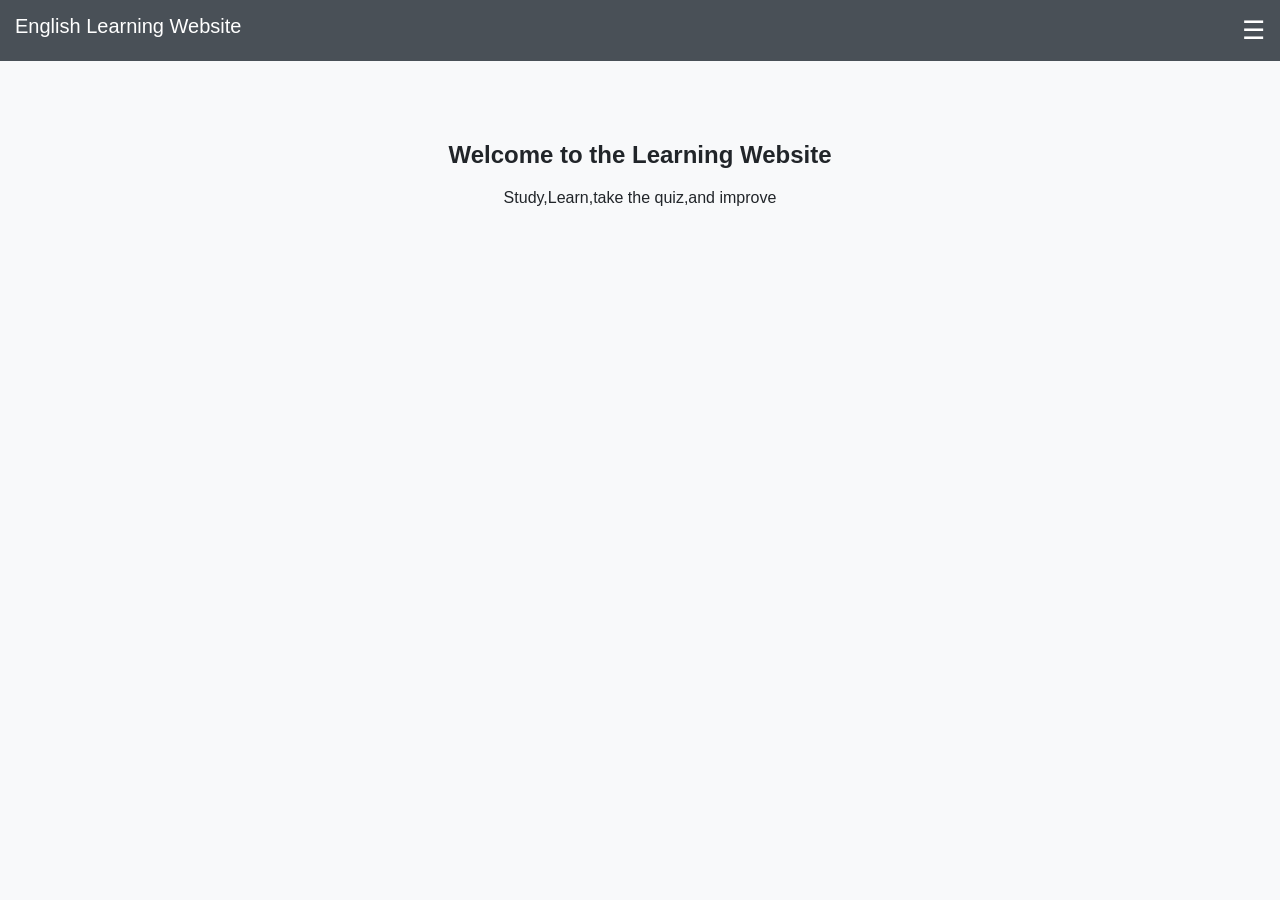
<file: index.html>
<!DOCTYPE html>
<html lang="en">
<head>
    <meta charset="UTF-8">
    <title>English Learning Website</title>
    <link rel="stylesheet" href="style.css">
</head>

<body>

<header>
    <div class="logo">English Learning Website</div>
    <div class="hamburger" onclick="toggleMenu()">☰</div>
</header>

<nav id="menu">
    <a href="index.html">Home</a>
    <a href="lessons.html">Lessons</a>
    <a href="quiz.html">Quiz</a>
</nav>

<section class="hero">
    <h1>Welcome to the Learning Website</h1>
    <p>Study,Learn,take the quiz,and improve</p>
</section>

<script src="script.js"></script>
</body>
</html>
</file>
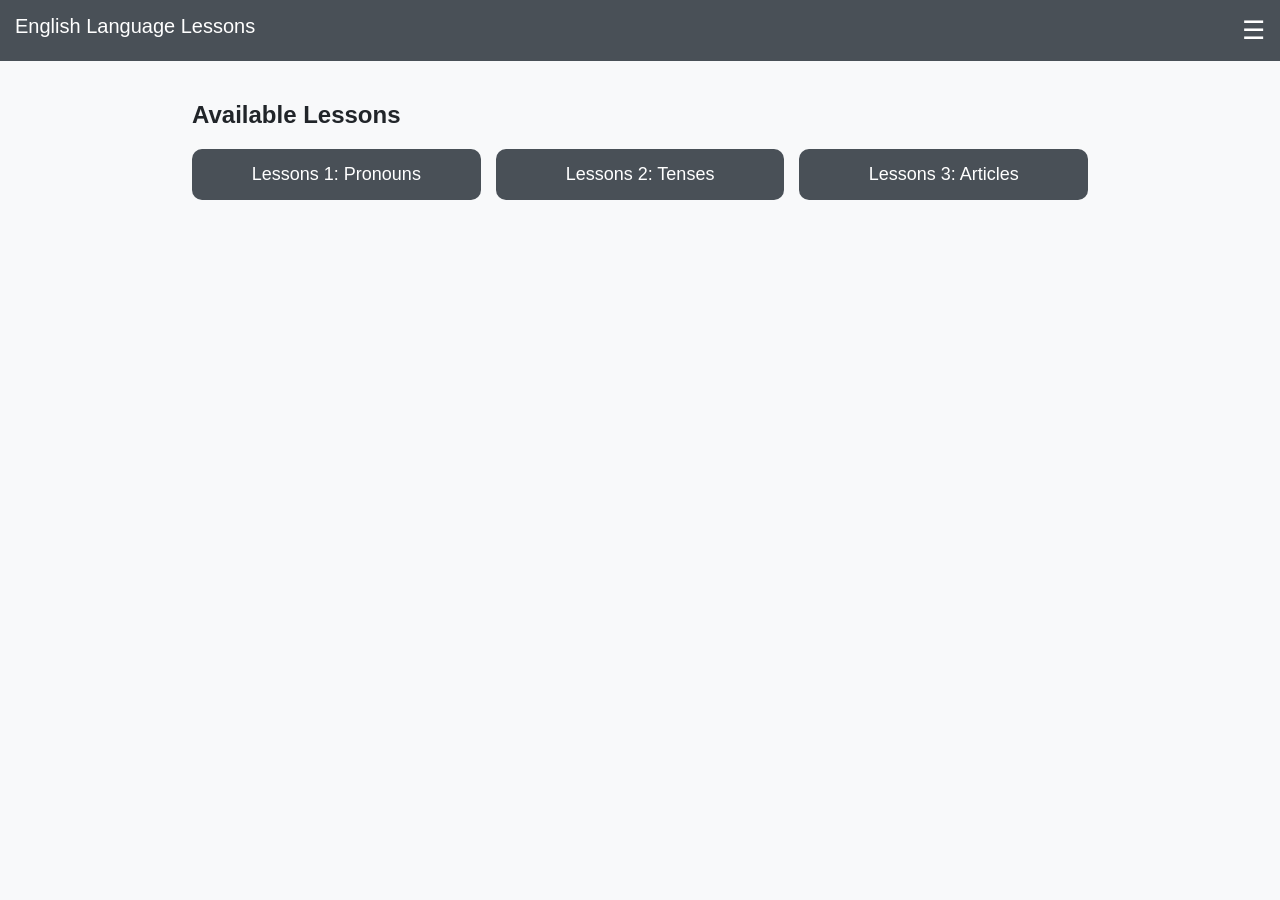
<file: lessons.html>
<!DOCTYPE html>
<html lang="en">
<head>
    <meta charset="UTF-8">
    <title>English Language Lessons</title>
    <link rel="stylesheet" href="style.css">
</head>

<body>

<header>
    <div class="logo">English Language Lessons</div>
    <div class="hamburger" onclick="toggleMenu()">☰</div>
</header>

<nav id="menu">
    <a href="index.html">Home</a>
    <a href="lessons.html">Lessons</a>
    <a href="quiz.html">Quiz</a>
</nav>

<div class="container">

    <h2>Available Lessons</h2>

    <div class="lesson-buttons">
        <button class="lesson-btn" onclick="showLesson('lesson1')">Lessons 1:  Pronouns </button>
        <button class="lesson-btn" onclick="showLesson('lesson2')">Lessons 2: Tenses</button>
        <button class="lesson-btn" onclick="showLesson('lesson3')">Lessons 3: Articles  </button>
    </div>

    <div id="lessonContent" class="card" style="display:none;"></div>

</div>

<script src="script.js"></script>
</body>
</html>
</file>
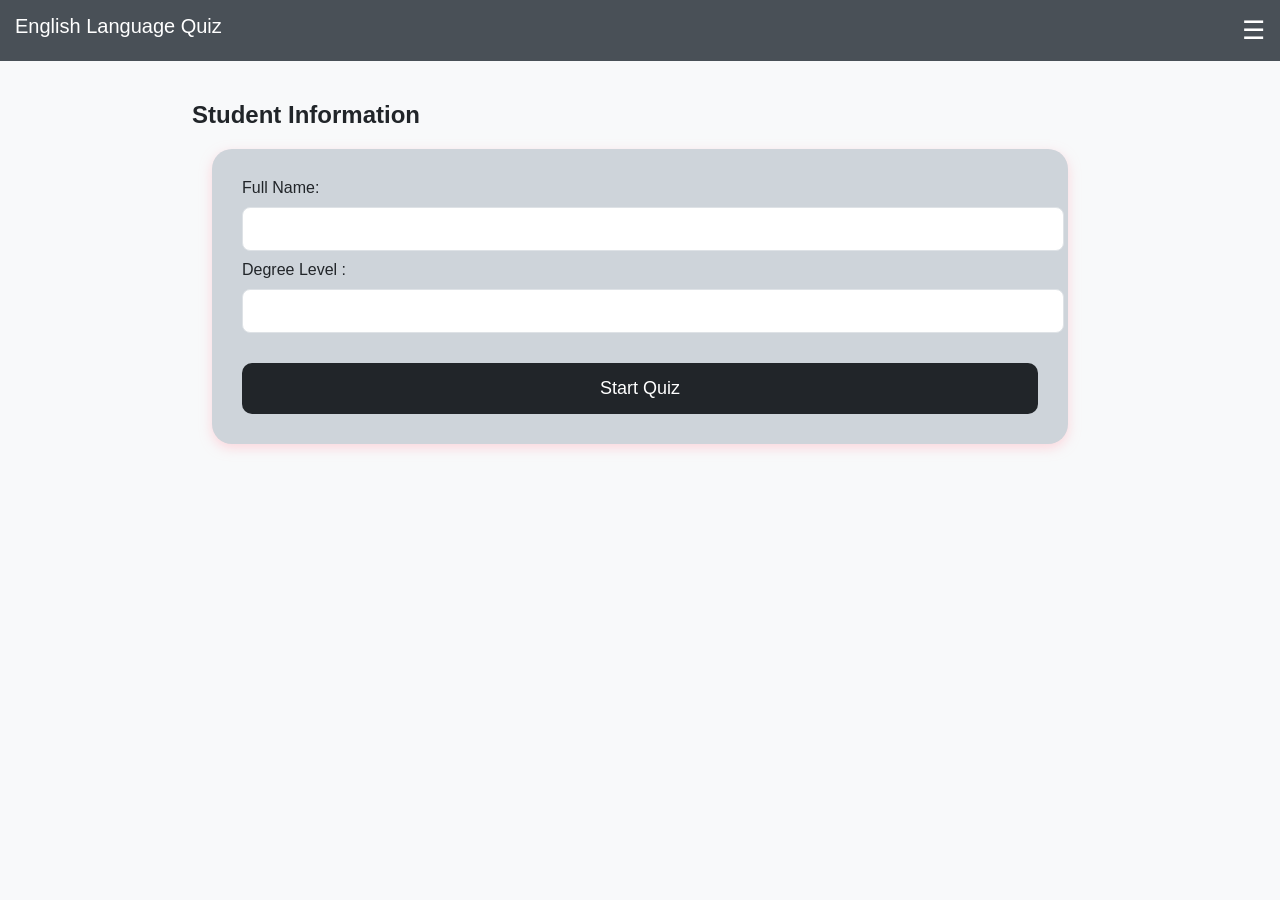
<file: quiz.html>
<!DOCTYPE html>
<html lang="en">
<head>
    <meta charset="UTF-8">
    <title>English Language Quiz</title>
    <link rel="stylesheet" href="style.css">
</head>

<body>

<header>
    <div class="logo">English Language Quiz</div>
    <div class="hamburger" onclick="toggleMenu()">☰</div>
</header>


<nav id="menu">
    <a href="index.html">Home</a>
    <a href="lessons.html">Lessons</a>
    <a href="quiz.html">Quiz</a>
</nav>

<div class="container">

      <h2>Student Information</h2>

    <div class="card">
        <label>Full Name:</label>
        <input type="text" id="fullname" class="input">


        <label>Degree Level :</label>
        <input type="text" id="degree" class="input">

            <button class="btn" onclick="startQuiz()">Start Quiz</button>
    </div>
</div>


    <div id="timer"></div>

    <div id="quizBox" style="display:none;">


<div class="card">

    <h3>Question 1</h3>
    <p>... am a student.</p>
    <label><input type="radio" name="q1" value="1"> I</label>
    <label><input type="radio" name="q1" value="1"> She</label>
    <label><input type="radio" name="q1" value="0"> They</label>
</div>

<div class="card">
    <h3>Question 2</h3>
    <p>She ... to school every day.</p>
    <label><input type="radio" name="q2" value="1"> goes</label>
    <label><input type="radio" name="q2" value="1"> go</label>
    <label><input type="radio" name="q2" value="0"> going</label>
</div>

<div class="card">
    <h3>Question 3</h3>
    <p>They ... football on Fridays.</p>
    <label><input type="radio" name="q3" value="1"> play</label>
    <label><input type="radio" name="q3" value="1"> plays</label>
    <label><input type="radio" name="q3" value="0"> playing</label>
</div>

<div class="card">
    <h3>Question 4 </h3>
    <p>She is ... engineer.</p>
    <label><input type="radio" name="q4" value="1"> an</label>
    <label><input type="radio" name="q4" value="1"> a</label>
    <label><input type="radio" name="q4" value="0"> the</label>
</div>

<div class="card">
    <h3>Question 5</h3>
    <p>I have ... book.</p>
    <label><input type="radio" name="q5" value="1"> a</label>
    <label><input type="radio" name="q5" value="1"> an</label>
    <label><input type="radio" name="q5" value="0"> the</label>
</div>

<div class="card">
    <h3>Question 6</h3>
    <p>He ... TV every night.</p>
    <label><input type="radio" name="q6" value="1"> watches</label>
    <label><input type="radio" name="q6" value="1"> watch</label>
    <label><input type="radio" name="q6" value="0"> watching</label>
</div>

<div class="card">
    <h3>Question 7</h3>
    <p>We ... English every day.</p>
    <label><input type="radio" name="q7" value="1"> study</label>
    <label><input type="radio" name="q7" value="1"> studies</label>
    <label><input type="radio" name="q7" value="0"> studying</label>
</div>

<div class="card">
    <h3>Question 8</h3>
    <p>She ... my friend.</p>
    <label><input type="radio" name="q8" value="1"> is</label>
    <label><input type="radio" name="q8" value="1"> are</label>
    <label><input type="radio" name="q8" value="0"> am</label>
</div>

<div class="card">
    <h3>Question 9</h3>
    <p>They ... teachers.</p>
    <label><input type="radio" name="q9" value="1"> are</label>
    <label><input type="radio" name="q9" value="1"> is</label>
    <label><input type="radio" name="q9" value="0"> am</label>
</div>

<div class="card">
    <h3>Question 10</h3>
    <p>It ... a cat.</p>
    <label><input type="radio" name="q10" value="1"> is</label>
    <label><input type="radio" name="q10" value="1"> are</label>
    <label><input type="radio" name="q10" value="0"> am</label>
</div>

<div class="card">
    <h3>Question 11</h3>
    <p>She ... piano.</p>
    <label><input type="radio" name="q11" value="1"> plays</label>
    <label><input type="radio" name="q11" value="1"> play</label>
    <label><input type="radio" name="q11" value="0"> playing</label>
</div>

<div class="card">
    <h3>Question 12</h3>
    <p>We ... to school.</p>
    <label><input type="radio" name="q12" value="1"> go</label>
    <label><input type="radio" name="q12" value="1"> goes</label>
    <label><input type="radio" name="q12" value="0"> going</label>
</div>

<div class="card">
    <h3>Question 13</h3>
    <p>He is ... doctor.</p>
    <label><input type="radio" name="q13" value="1"> a</label>
    <label><input type="radio" name="q13" value="1"> an</label>
    <label><input type="radio" name="q13" value="0"> the</label>
</div>

<div class="card">
    <h3>Question 14</h3>
    <p>They ... football.</p>
    <label><input type="radio" name="q14" value="1"> play</label>
    <label><input type="radio" name="q14" value="0"> plays</label>
    <label><input type="radio" name="q14" value="0"> playing</label>
</div>

<div class="card">
    <h3>Question 15</h3>
    <p>I ... happy.</p>
    <label><input type="radio" name="q15" value="1"> am</label>
    <label><input type="radio" name="q15" value="1"> is</label>
    <label><input type="radio" name="q15" value="0"> are</label>

    <button type="button" class="btn" onclick="finishQuiz()">Submit Quiz</button>
    <div id="result" class="result-box"></div>

</div>
    </div>

<script src="script.js"></script>
</body>
</html>
</file>
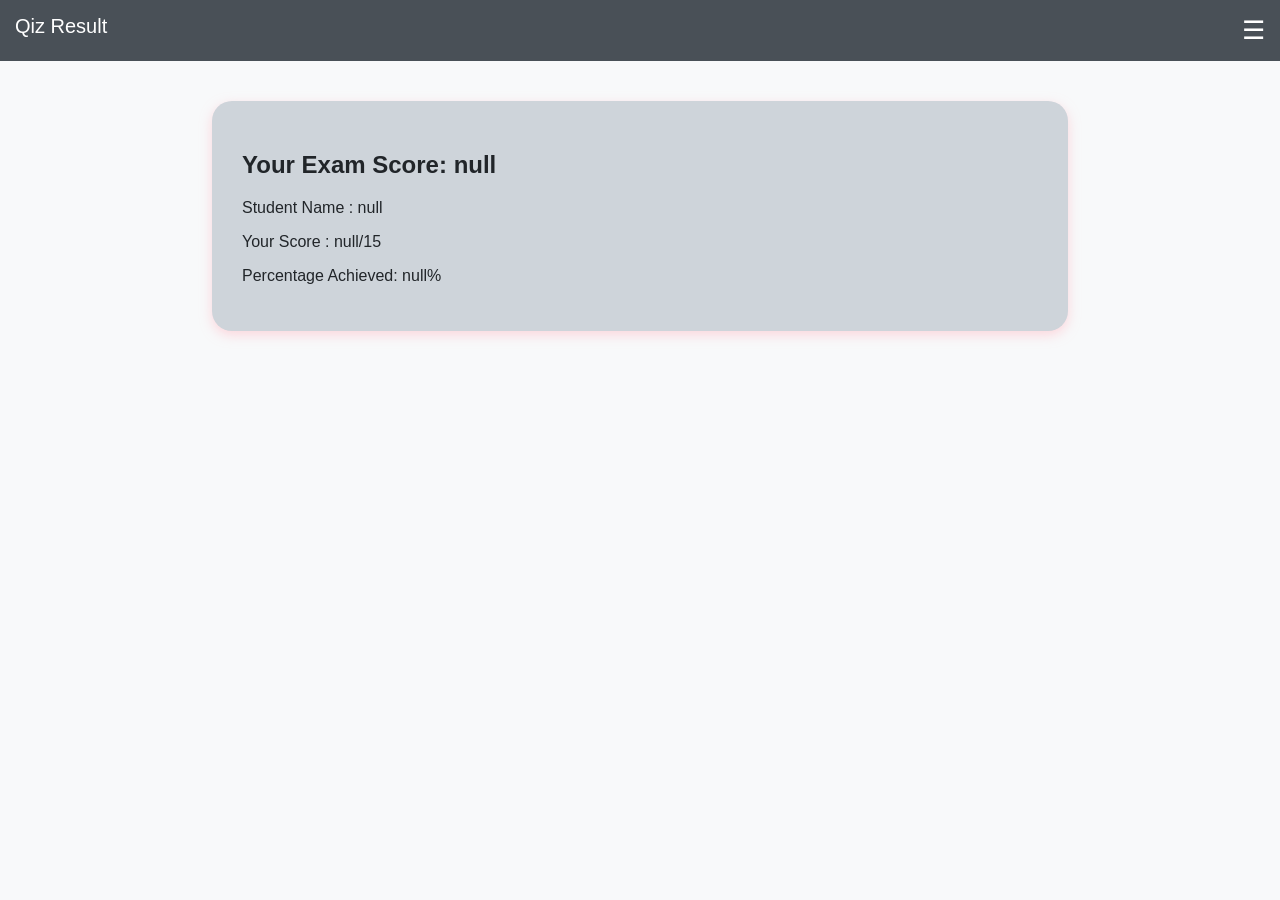
<file: result.html>
<!DOCTYPE html>
<html lang="en">
<head>
    <meta charset="UTF-8">
    <title> Quiz Result</title>
    <link rel="stylesheet" href="style.css">
</head>

<body onload="showResult()">

<header>
    <div class="logo">Qiz Result</div>
    <div class="hamburger" onclick="toggleMenu()">☰</div>
</header>

<nav id="menu">
    <a href="index.html">Home</a>
    <a href="lessons.html">Lessons</a>
    <a href="quiz.html">Quiz</a>
</nav>

<div class="container">
    <div id="resultBox" class="card"></div>
</div>

<script src="script.js"></script>
</body>
</html>
</file>
<file: style.css>
body {
    font-family: "Segoe UI",Arial, sans-serif;
    background: #f8f9fa;
    color: #212529;
    direction: ltr;
    margin: 0;
}

header {
    background: #495057;
    padding: 15px;
    display: flex;
    justify-content: space-between;
    font-size: 20px;
    color: #fff;
}

.hamburger {
    cursor: pointer;
    font-size: 26px;
}

#menu {
    display: none;
    background: #6c757d;
    padding: 10px;
}

#menu a {
    display: block;
    padding: 10px;
    color: #fff;
    text-decoration: none;
}

.hero {
    text-align: center;
    padding: 60px;
}

.container {
    width: 70%;
    margin: auto;
    padding: 20px;
}

.card {
    background: #ced4da;
    padding: 30px;
    margin: 20px;
    border-radius: 20px;
    box-shadow: 0 4px 12px rgba(255, 182, 193, 0.5);
}

.input {
    width: 100%;
    padding: 12px;
    margin: 10px 0;
    border-radius: 8px;
    border: 1px solid #dee2e6;
    font-size: 16px;
}

.btn {
    width: 100%;
    padding: 15px;
    background: #212529;
    border: none;
    border-radius: 10px;
    font-size: 18px;
    cursor: pointer;
    margin-top: 20px;
    color: #fff;
}

.btn:hover {
    background: #495057;
}

.timer {
    font-size: 24px;
    margin: 20px 0;
    text-align: center;
    color: #d63384;
}

.result-box {
    background: #fff0f5;
    padding: 20px;
    border-radius: 12px;
    margin-top: 20px;
    display: none;
    box-shadow: 0 4px 12px rgba(255, 182, 193, 0.5);
}

.lesson-buttons {
    display: flex;
    gap: 15px;
    margin-bottom: 20px;
}

.lesson-btn {
    flex: 1;
    padding: 15px;
    background: #495057;
    border: none;
    border-radius: 10px;
    font-size: 18px;
    cursor: pointer;
    color: #fff;
    transition: 0.3s;
}

.lesson-btn:hover {
    background: #adb5bd;
    transform: translateY(-3px);
}

@media (max_width:768px) {
    header{
        padding:12px 16px;
        font_size:17px;
    }
    #menu a {
        padding: 10px 16px;
        font-size: 17px;
    }
    .hero {
        padding: 40px 20px;
    }
    .hero h1 {
        font-size: 23px;
    }

    .hero p {
        font-size: 17px;

    }

    .container {
        width: 90%;
        padding: 15px;
        box-sizing: border-box;
        }


    .card {
        padding: 20px;
        margin: 15px 0;

    }

    .input {
        width: 100%;
        box-sizing: border-box;

    }

    .lesson-buttons {
        flex-direction: column;

    }

    .lesson-btn {
        width: 100%;
        }
}
</file>
